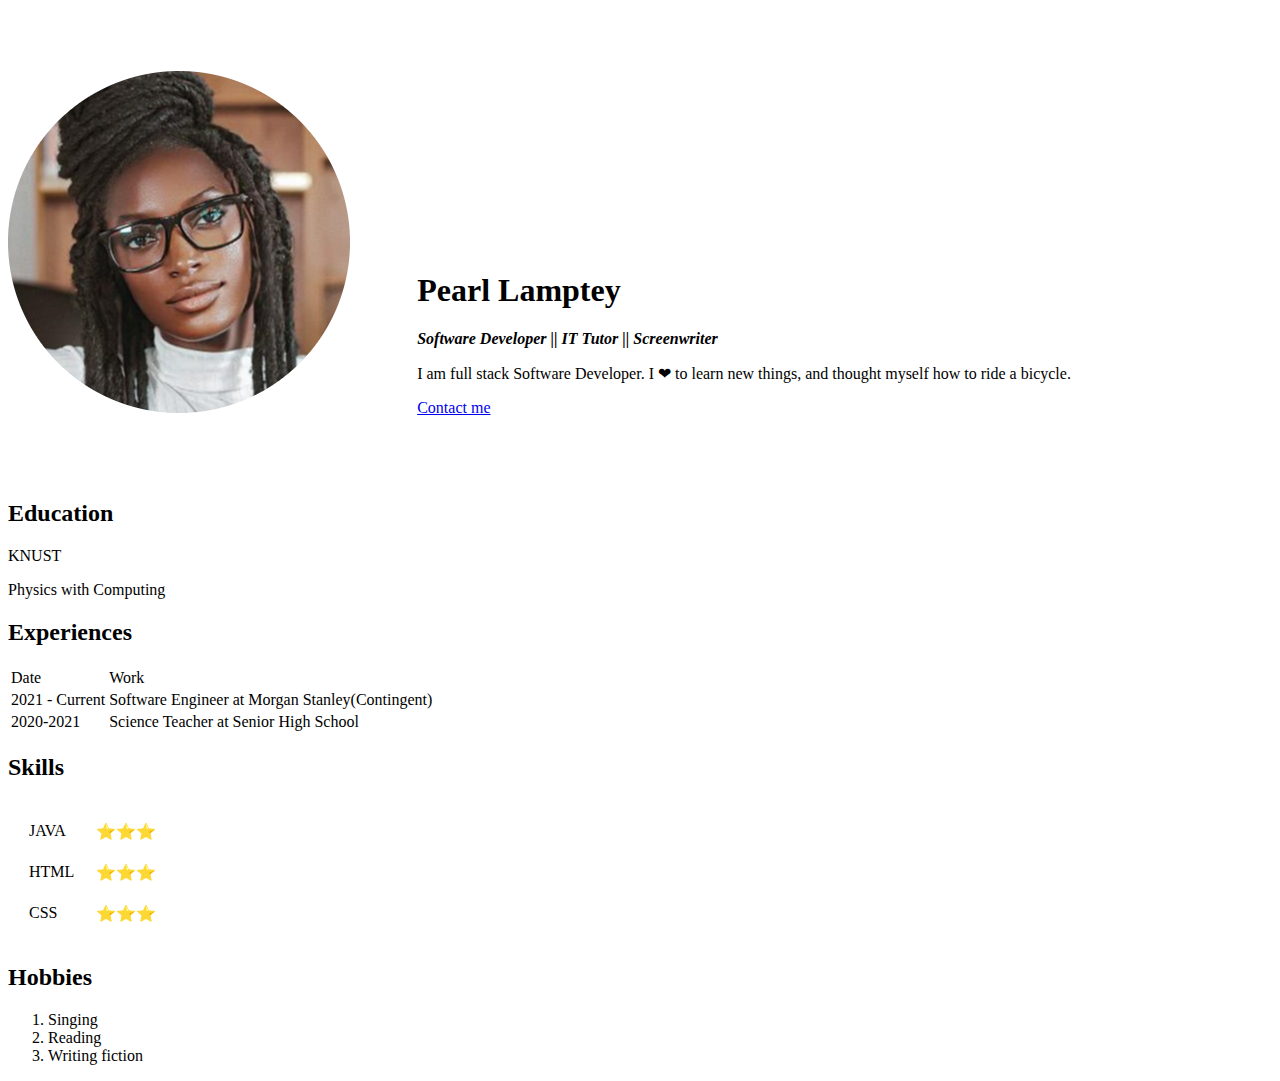
<file: index.html>
<!DOCTYPE html>
<html lang="en">

<head>
    <meta charset="UTF-8">
    <meta http-equiv="X-UA-Compatible" content="IE=edge">
    <meta name="viewport" content="width=device-width, initial-scale=1.0">
    <link rel="stylesheet" href="css/style.css">
    <link href="https://cdn.jsdelivr.net/npm/bootstrap@5.0.2/dist/css/bootstrap.min.css" rel="stylesheet"
        integrity="sha384-EVSTQN3/azprG1Anm3QDgpJLIm9Nao0Yz1ztcQTwFspd3yD65VohhpuuCOmLASjC" crossorigin="anonymous">
    <title>My Bio</title>
</head>

<body>
    <div class="container">
        <div class="row">
            <div class="col about-section">
                <img src="images/pearl.png" alt="bio photo" class="img-fluid col-lg-4 col-sm-12" id="bio-photo">
                <div class="profile-description col-lg-4 col-sm-12">
                    <h1>Pearl Lamptey</h1>
                    <p><em><strong>Software Developer || IT Tutor || Screenwriter</strong></em></p>
                    <p>I am full stack Software Developer. I ❤ to learn new things, and thought myself how to ride a
                        bicycle.</p>
                    <a href="contact.html" class="btn btn-primary">Contact me</a>
                </div>
                <div class="col-4"></div>
            </div>
        </div>
        <div class="row">
            <div class="col">
                <h2>Education</h2>
                <p>KNUST</p>
                <p>Physics with Computing</p>
            </div>
        </div>
        <div class="row">
            <div class="col">
                <h2>Experiences</h2>
                <table>
                    <thead>
                        <tr>
                            <td>Date</td>
                            <td>Work</td>
                        </tr>
                    </thead>
                    <tbody>
                        <tr>
                            <td>2021 - Current</td>
                            <td>Software Engineer at Morgan Stanley(Contingent)</td>
                        </tr>
                        <tr>
                            <td>2020-2021</td>
                            <td>Science Teacher at Senior High School</td>
                        </tr>
                    </tbody>
                </table>
            </div>
        </div>
        <div class="row">
            <div class="col">
                <h2>Skills</h2>
                <table cellspacing="20">
                    <tr>
                        <td>JAVA</td>
                        <td>⭐⭐⭐</td>
                    </tr>
                    <tr>
                        <td>HTML</td>
                        <td>⭐⭐⭐</td>
                    </tr>
                    <tr>
                        <td>CSS</td>
                        <td>⭐⭐⭐</td>
                    </tr>
                </table>
            </div>
        </div>
        <div class="row">
            <div class="col">
                <h2>Hobbies</h2>
                <ol>
                    <li>Singing</li>
                    <li>Reading</li>
                    <li>Writing fiction</li>
                </ol>
            </div>
        </div>
    </div>
    <script src="https://cdn.jsdelivr.net/npm/bootstrap@5.0.2/dist/js/bootstrap.bundle.min.js"
        integrity="sha384-MrcW6ZMFYlzcLA8Nl+NtUVF0sA7MsXsP1UyJoMp4YLEuNSfAP+JcXn/tWtIaxVXM"
        crossorigin="anonymous"></script>
</body>

</html>
</file>
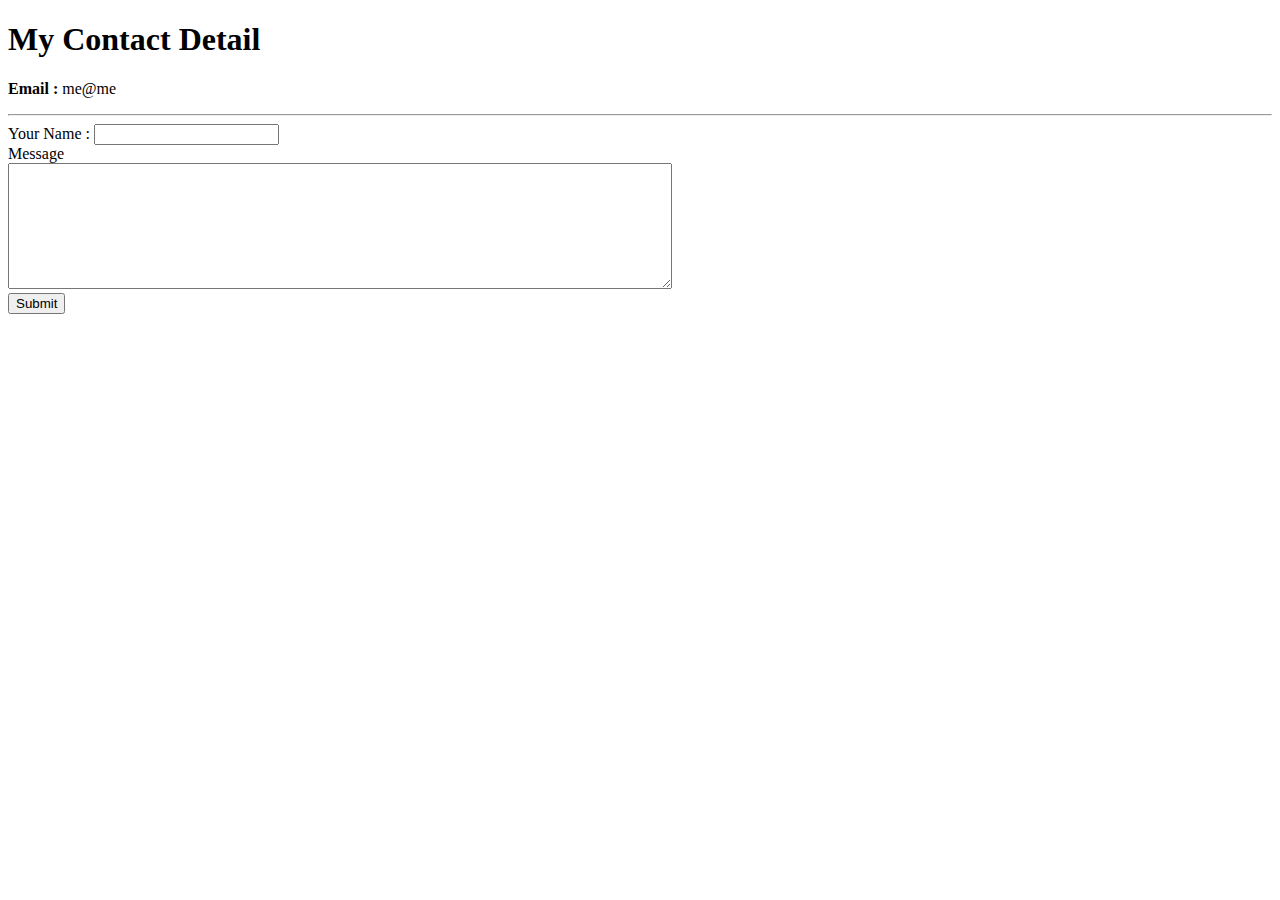
<file: contact.html>
<!DOCTYPE html>
<html lang="en" dir="ltr">
  <head>
    <meta charset="utf-8">
    <title>Contact Me</title>
  </head>
  <body>
    <h1><strong>My Contact Detail</strong></h1>
    <p><strong>Email : </strong>me@me</p>
  <hr>
    <form class="" action="mailto:pearlfamous@gmail.com" method="post" enctype="text/plain">
      <label for="">Your Name : </label>
      <input type="text" name="yourName" value=""><br>
      <label for="">Message</label><br>
      <textarea name="yourMessage" rows="8" cols="80"></textarea><br>
      <input type="submit" name="">
    </form>
  </body>
</html>
</file>
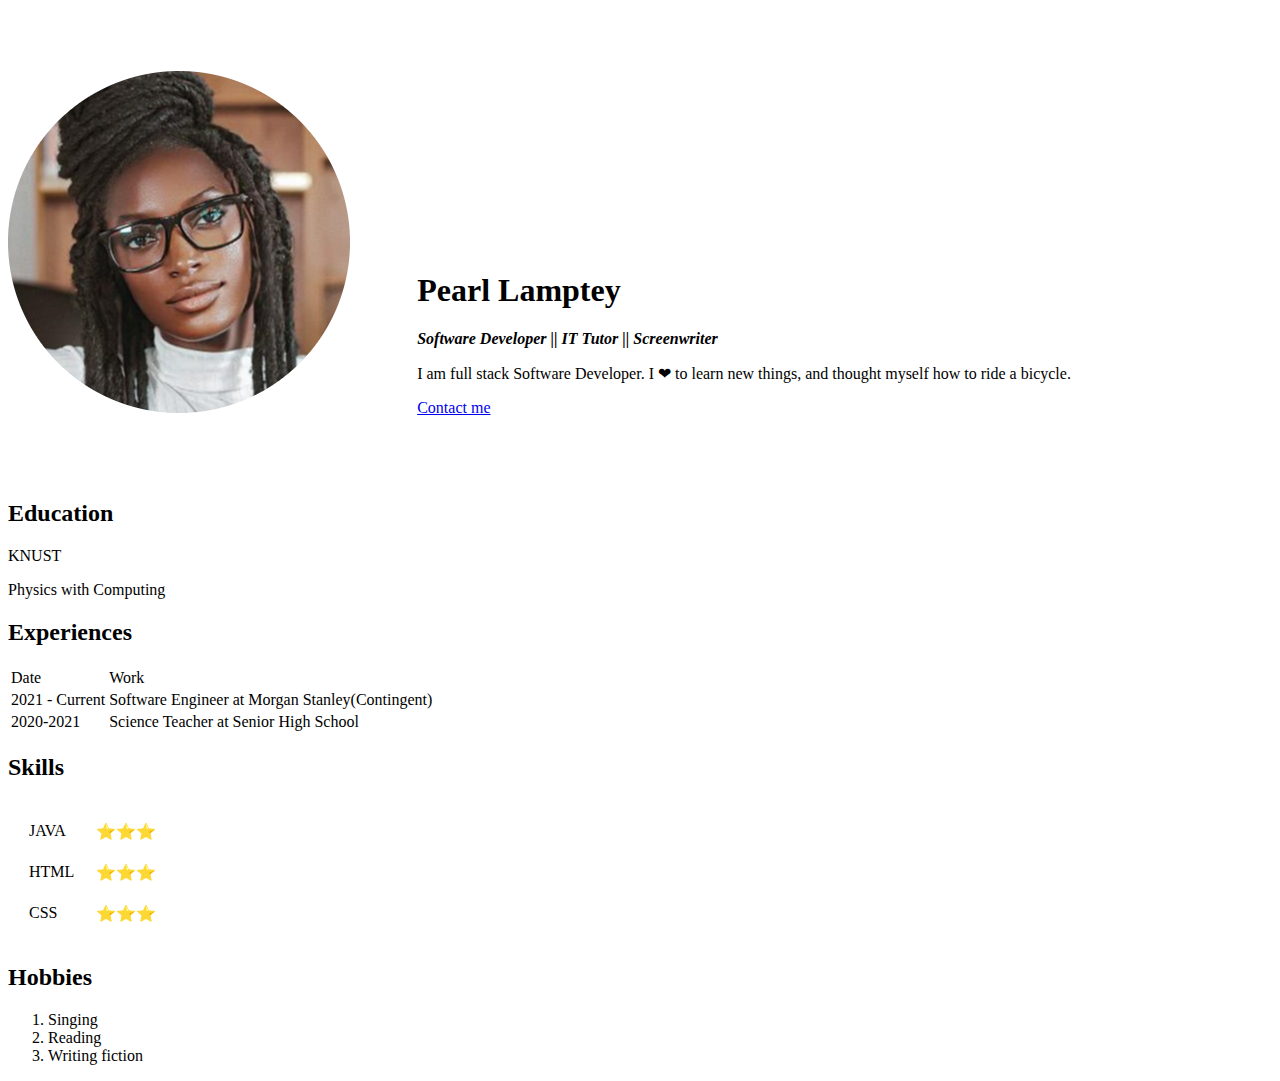
<file: index2.html>
<!DOCTYPE html>
<html lang="en">

<head>
    <meta charset="UTF-8">
    <meta http-equiv="X-UA-Compatible" content="IE=edge">
    <meta name="viewport" content="width=device-width, initial-scale=1.0">
    <link rel="stylesheet" href="css/style.css">
    <link href="https://cdn.jsdelivr.net/npm/bootstrap@5.0.2/dist/css/bootstrap.min.css" rel="stylesheet"
        integrity="sha384-EVSTQN3/azprG1Anm3QDgpJLIm9Nao0Yz1ztcQTwFspd3yD65VohhpuuCOmLASjC" crossorigin="anonymous">
    <title>My Bio</title>
</head>

<body>
    <div class="container">
        <div class="row">
            <div class="col about-section">
                <img src="images/pearl.png" alt="bio photo" class="img-fluid col-lg-4 col-sm-12" id="bio-photo">
                <div class="profile-description col-lg-4 col-sm-12">
                    <h1>Pearl Lamptey</h1>
                    <p><em><strong>Software Developer || IT Tutor || Screenwriter</strong></em></p>
                    <p>I am full stack Software Developer. I ❤ to learn new things, and thought myself how to ride a
                        bicycle.</p>
                    <a href="contact.html" class="btn btn-primary">Contact me</a>
                </div>
                <div class="col-4"></div>
            </div>
        </div>
        <div class="row">
            <div class="col">
                <h2>Education</h2>
                <p>KNUST</p>
                <p>Physics with Computing</p>
            </div>
        </div>
        <div class="row">
            <div class="col">
                <h2>Experiences</h2>
                <table>
                    <thead>
                        <tr>
                            <td>Date</td>
                            <td>Work</td>
                        </tr>
                    </thead>
                    <tbody>
                        <tr>
                            <td>2021 - Current</td>
                            <td>Software Engineer at Morgan Stanley(Contingent)</td>
                        </tr>
                        <tr>
                            <td>2020-2021</td>
                            <td>Science Teacher at Senior High School</td>
                        </tr>
                    </tbody>
                </table>
            </div>
        </div>
        <div class="row">
            <div class="col">
                <h2>Skills</h2>
                <table cellspacing="20">
                    <tr>
                        <td>JAVA</td>
                        <td>⭐⭐⭐</td>
                    </tr>
                    <tr>
                        <td>HTML</td>
                        <td>⭐⭐⭐</td>
                    </tr>
                    <tr>
                        <td>CSS</td>
                        <td>⭐⭐⭐</td>
                    </tr>
                </table>
            </div>
        </div>
        <div class="row">
            <div class="col">
                <h2>Hobbies</h2>
                <ol>
                    <li>Singing</li>
                    <li>Reading</li>
                    <li>Writing fiction</li>
                </ol>
            </div>
        </div>
    </div>
    <script src="https://cdn.jsdelivr.net/npm/bootstrap@5.0.2/dist/js/bootstrap.bundle.min.js"
        integrity="sha384-MrcW6ZMFYlzcLA8Nl+NtUVF0sA7MsXsP1UyJoMp4YLEuNSfAP+JcXn/tWtIaxVXM"
        crossorigin="anonymous"></script>
</body>

</html>
</file>
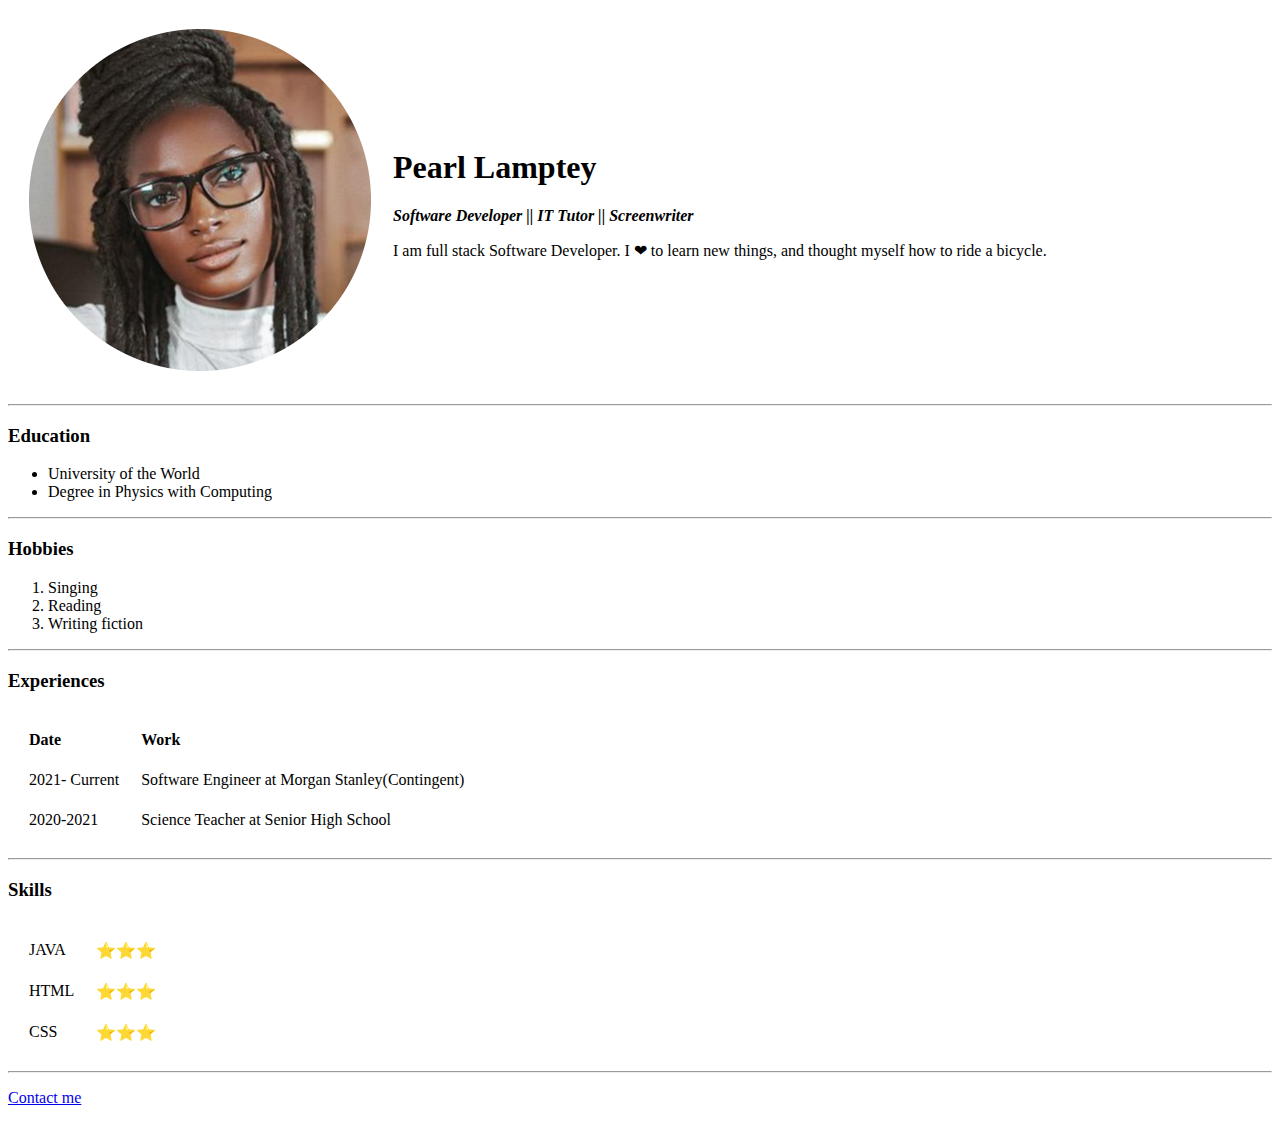
<file: old_index.html>
<!DOCTYPE html>
<html lang="en" dir="ltr">
  <head>
    <meta charset="utf-8">
    <title>Pearl's Personal Site</title>
  </head>
  <body>
    <table cellspacing="20">
      <tr>
        <td><img src="images/pearl.png" alt="Software Developer"></td>
        <td><h1>Pearl Lamptey</h1>
        <p><em><strong>Software Developer || IT Tutor || Screenwriter</strong></em></p>
        <p>I am full stack Software Developer. I ❤ to learn new things, and thought myself how to ride a bicycle.</p></td>
      </tr>
    </table>
    <hr>
    <h3>Education</h3>
    <ul>
      <li>University of the World</li>
      <li>Degree in Physics with Computing</li>
    </ul>
    <hr>
    <h3>Hobbies</h3>
    <ol>
      <li>Singing</li>
      <li>Reading</li>
      <li>Writing fiction</li>
    </ol>
    <hr>
    <h3>Experiences</h3>
    <table cellspacing="20">
      <thead>
        <tr>
          <td><strong>Date</strong></td>
          <td><strong>Work</strong></td>
        </tr>
      </thead>
      <tbody>
      <tr>
        <td>2021- Current</td>
        <td>Software Engineer at Morgan Stanley(Contingent)</td>
      </tr>
      <tr>
        <td>2020-2021</td>
        <td>Science Teacher at Senior High School</td>
      </tr>
    </tbody>
    </table>
    <hr>
    <h3>Skills</h3>
    <table cellspacing="20">
      <tr>
        <td>JAVA</td>
        <td>⭐⭐⭐</td>
      </tr>
      <tr>
        <td>HTML</td>
        <td>⭐⭐⭐</td>
      </tr>
      <tr>
        <td>CSS</td>
        <td>⭐⭐⭐</td>
      </tr>
    </table>
    <hr>
    <p><a href="contact.html">Contact me</a></p>
  </body>
</html>
</file>
<file: css/style.css>
/* style */

.about-section{
    padding-top: 5%;
    padding-bottom: 5%;
    background-color: #fff;
}
.profile-description{
    display: inline-block;
    padding-left: 5%;
}
</file>
